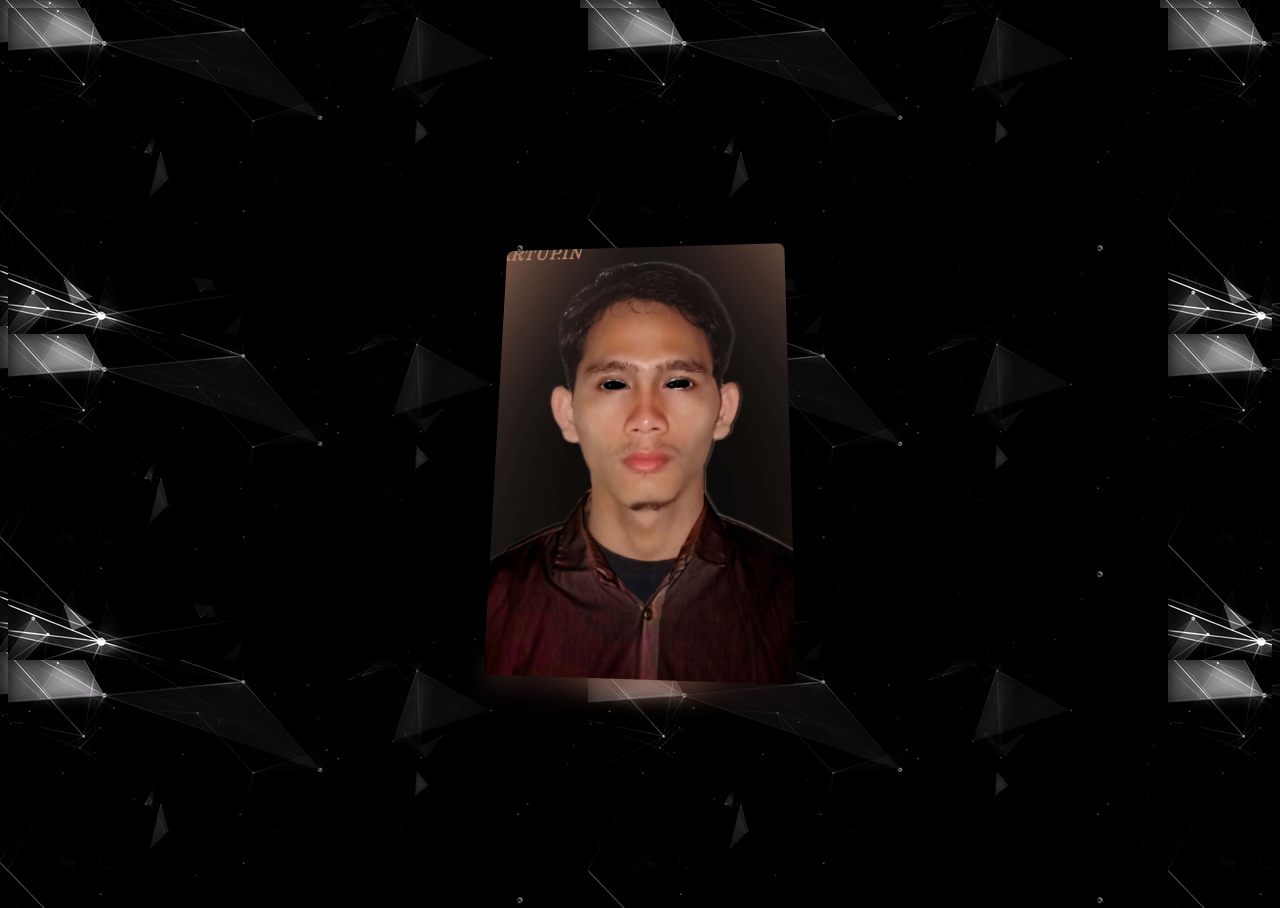
<file: webriyan/2.html>
<!DOCTYPE html>
<html lang="en">

<head>
    <meta charset="UTF-8">
    <meta name="viewport" content="width=device-width, initial-scale=1.0">
    <meta http-equiv="X-UA-Compatible" content="ie=edge">
    <title>Document</title>

    <link rel="stylesheet" href="css/test.css">
    <script src="https://cdnjs.cloudflare.com/ajax/libs/jquery/2.1.3/jquery.min.js"></script>
</head>

<body>
    <div class="wrapper">
        <div class="card">
            <div class="me">
                <div class="eye"></div>
            </div>
        </div>
    </div>

    <script src="js/test.js"></script>
</body>

</html>
</file>
<file: webriyan/css/test.css>
/*--------------------
Body
--------------------*/
    
    *,
    *::before,
    *::after {
        box-sizing: border-box;
    }
    
    html,
    body {
        height: 100%;
        background-image: url(../img/slider/walpaper.gif);
    }
    /*--------------------
Mixins
--------------------*/
    /*--------------------
Wrapper
--------------------*/
    
    .wrapper {
        position: absolute;
        top: 50%;
        left: 50%;
        -webkit-transform: translate(-50%, -50%);
        transform: translate(-50%, -50%);
        width: 369px;
        height: 547px;
        font-family: 'Source Sans Pro', sans-serif;
        -webkit-transform-style: preserve-3d;
        transform-style: preserve-3d;
        -webkit-transform: translate(-50%, -50%) perspective(600px) rotateY(20deg) rotateX(10deg);
        transform: translate(-50%, -50%) perspective(600px) rotateY(20deg) rotateX(10deg);
    }
    
    .me {
        position: relative;
        width: 369px;
        height: 547px;
        -webkit-transform: translateZ(80px) scale(0.8);
        transform: translateZ(80px) scale(0.8);
    }
    
    .me::before,
    .me::after {
        content: '';
        position: absolute;
        width: 100%;
        height: 100%;
        top: 0;
        left: 0;
        border-radius: 10px;
        background: url("../img/portfolio/rey.png") no-repeat 0 0;
    }
    
    .me::after {
        height: 30px;
        top: auto;
        bottom: -15px;
        z-index: -1;
        -webkit-filter: blur(15px);
        filter: blur(15px);
        background-size: 100% 30px;
        border-radius: 100px;
    }
    
    .me .eye,
    .me .eye::before {
        width: 70px;
        height: 70px;
        position: absolute;
        top: 153px;
        left: 116px;
        z-index: -1;
        background: url(http://www.supah.it/dribbble/006/eye.png) no-repeat center;
    }
    
    .me .eye::before {
        content: '';
        top: -2px;
        left: 80px;
    }
    /* akhir */
</file>
